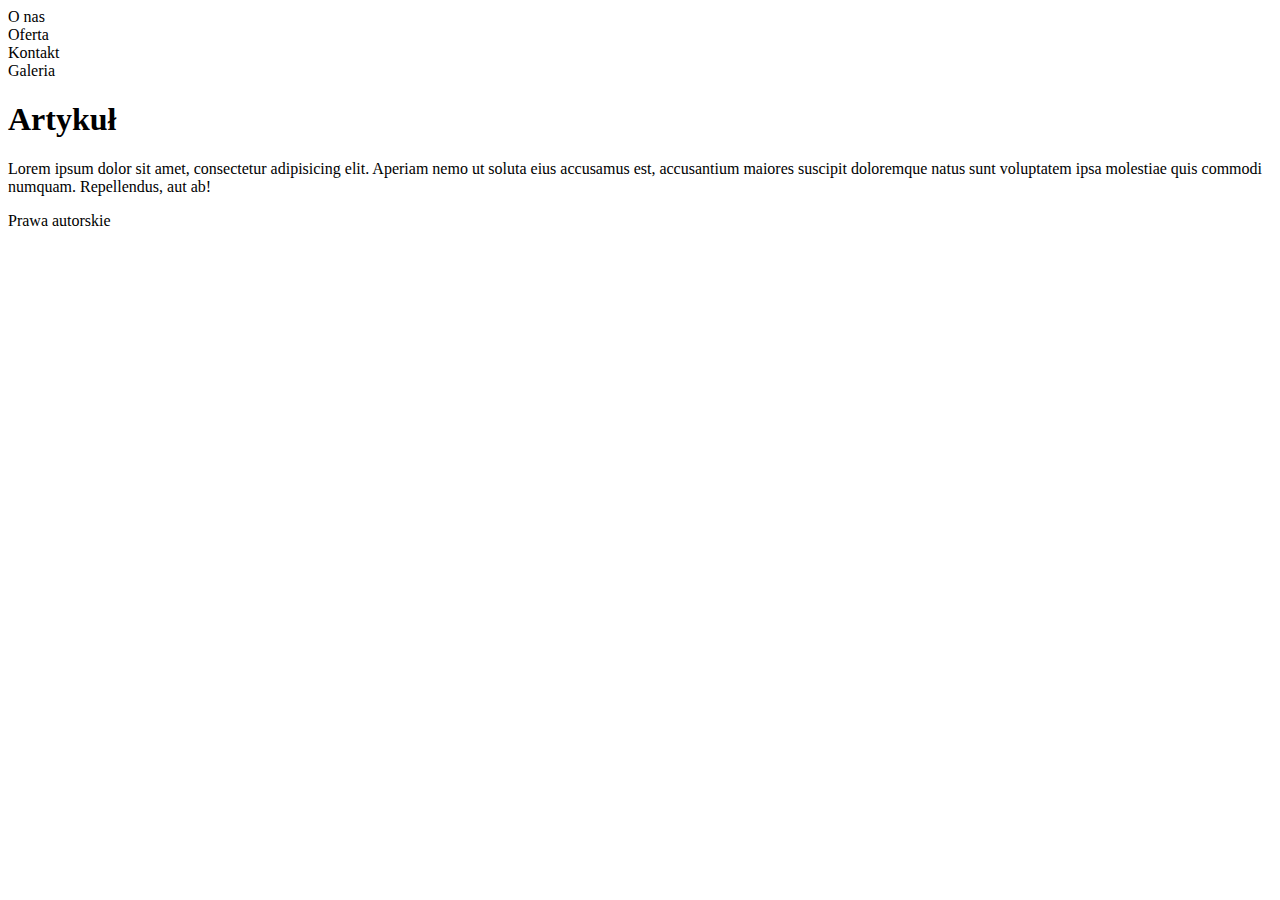
<file: Podstawowe/Zadanie1/index.html>
<!DOCTYPE html>
<html lang="en">
<head>
    <meta charset="UTF-8">
    <meta http-equiv="X-UA-Compatible" content="IE=edge">
    <meta name="viewport" content="width=device-width, initial-scale=1.0">
    <title>Struktura strony</title>
</head>
<body>
    <nav>
        <li>O nas</li>
        <li>Oferta</li>
        <li>Kontakt</li>
        <li>Galeria</li>
    </nav>
    <main>
        <article>
            <h1>Artykuł</h1>
            <p>Lorem ipsum dolor sit amet, consectetur adipisicing elit. Aperiam nemo ut soluta eius accusamus est, accusantium maiores suscipit doloremque natus sunt voluptatem ipsa molestiae quis commodi numquam. Repellendus, aut ab!</p>
        </article>
    </main>
    <footer>Prawa autorskie</footer>
</body>
</html>
</file>
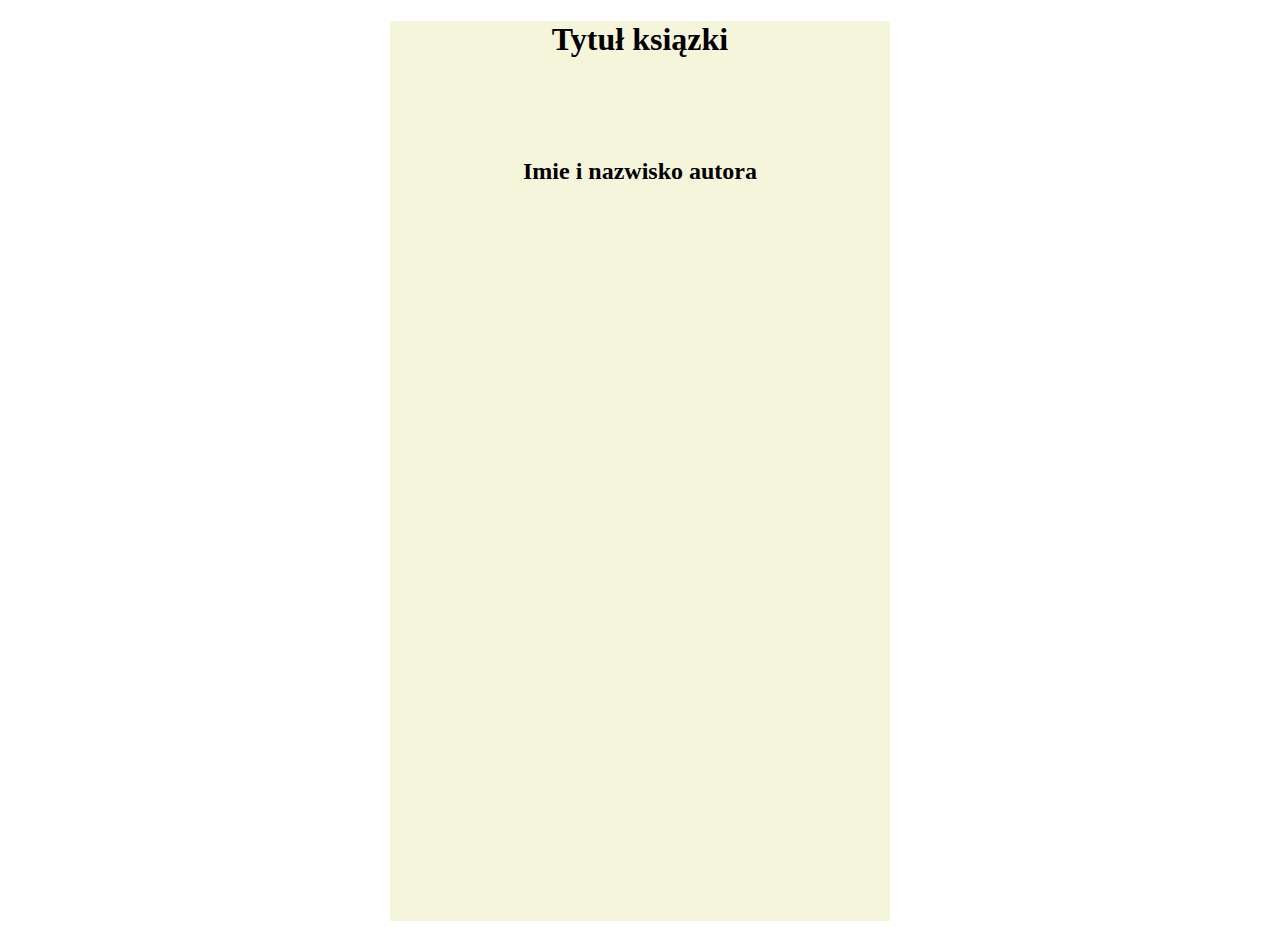
<file: Podstawowe/Zadanie2/index.html>
<!DOCTYPE html>
<html lang="en">
<head>
    <meta charset="UTF-8">
    <meta http-equiv="X-UA-Compatible" content="IE=edge">
    <meta name="viewport" content="width=device-width, initial-scale=1.0">
    <title>Strona tytułowa ksiązki</title>
    <link rel="stylesheet" href="style.css">
</head>
<body>
    <div>
        <h1 class="title">Tytuł ksiązki</h1>
        <h2>Imie i nazwisko autora</h2>

    </div>
</body>
</file>
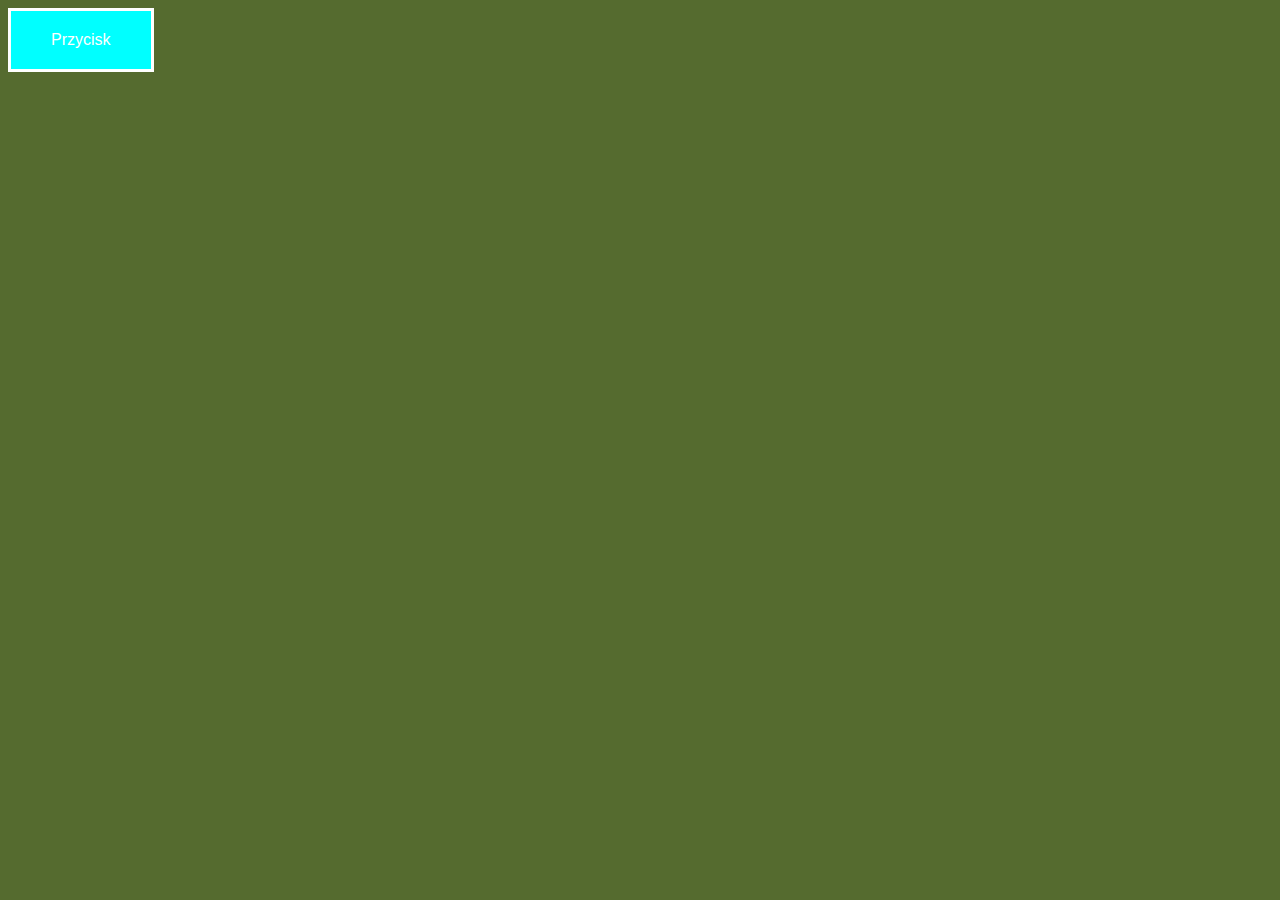
<file: Podstawowe/Zadanie3/index.html>
<!DOCTYPE html>
<html lang="en">
<head>
    <meta charset="UTF-8">
    <meta http-equiv="X-UA-Compatible" content="IE=edge">
    <meta name="viewport" content="width=device-width, initial-scale=1.0">
    <title>Stylowanie przyciskow</title>
    <link rel="stylesheet" href="style.css">
</head>
<body>
    <button class="btn">Przycisk</button>
</body>
</html>
</file>
<file: Podstawowe/Zadanie2/style.css>
div {
    width: 500px;
    height: 900px;
    text-align: center;
    background-color: beige;
    margin: 0 auto;
}
.title{
    margin-bottom: 100px;
}
</file>
<file: Podstawowe/Zadanie3/style.css>
body{
    background-color: darkolivegreen;
}
.btn{
    border: 3px solid white;
    background-color: aqua;
    padding: 20px 40px;
    font-size: 16px;
    color: white;
}
</file>
